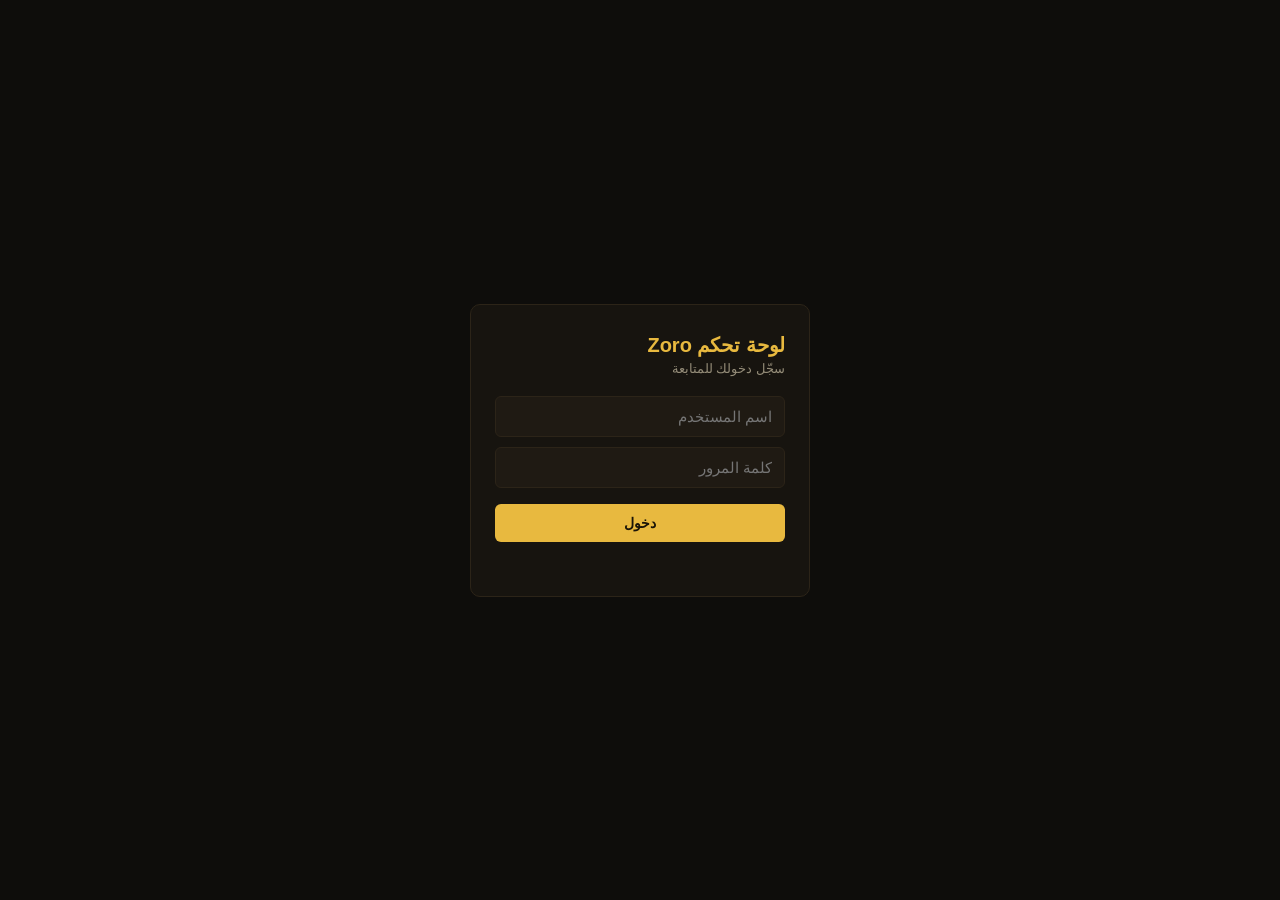
<file: docs/admin.html>
<!DOCTYPE html>
<html lang="ar" dir="rtl">
<head>
<meta charset="UTF-8">
<meta name="viewport" content="width=device-width, initial-scale=1.0">
<title>Zoro Admin</title>
<style>
  :root {
    --bg: #0e0d0b;
    --panel: #17140f;
    --panel-2: #1f1a13;
    --border: #2c2418;
    --gold: #e8b93f;
    --gold-dim: #a8863a;
    --text: #ece7db;
    --text-dim: #948c78;
    --green: #4caf6a;
    --red: #d9534f;
    --font: -apple-system, BlinkMacSystemFont, "Segoe UI", Tahoma, sans-serif;
  }

  * { box-sizing: border-box; }

  body {
    margin: 0;
    background: var(--bg);
    color: var(--text);
    font-family: var(--font);
    min-height: 100vh;
  }

  /* ---------- Login ---------- */
  #loginScreen {
    min-height: 100vh;
    display: flex;
    align-items: center;
    justify-content: center;
    padding: 24px;
  }

  .login-box {
    width: 100%;
    max-width: 340px;
    background: var(--panel);
    border: 1px solid var(--border);
    border-radius: 10px;
    padding: 28px 24px;
  }

  .login-box h1 {
    font-size: 20px;
    margin: 0 0 4px;
    color: var(--gold);
  }

  .login-box p {
    color: var(--text-dim);
    font-size: 13px;
    margin: 0 0 20px;
  }

  input {
    width: 100%;
    background: var(--panel-2);
    border: 1px solid var(--border);
    color: var(--text);
    padding: 11px 12px;
    border-radius: 6px;
    font-size: 15px;
    margin-bottom: 10px;
  }

  input:focus {
    outline: none;
    border-color: var(--gold-dim);
  }

  button {
    cursor: pointer;
    border: none;
    border-radius: 6px;
    font-size: 14px;
    font-weight: 600;
    padding: 11px 14px;
    font-family: var(--font);
  }

  .btn-primary {
    width: 100%;
    background: var(--gold);
    color: #1a1408;
    margin-top: 6px;
  }

  .btn-primary:active { opacity: 0.85; }

  #loginError {
    color: var(--red);
    font-size: 13px;
    margin-top: 10px;
    min-height: 16px;
  }

  /* ---------- App shell ---------- */
  #app { display: none; padding-bottom: 40px; }

  header {
    display: flex;
    align-items: center;
    justify-content: space-between;
    padding: 16px 18px;
    border-bottom: 1px solid var(--border);
    position: sticky;
    top: 0;
    background: var(--bg);
    z-index: 10;
  }

  header h1 {
    font-size: 17px;
    margin: 0;
    color: var(--gold);
  }

  #logoutBtn {
    background: transparent;
    color: var(--text-dim);
    border: 1px solid var(--border);
    font-size: 12px;
    padding: 7px 12px;
  }

  nav {
    display: flex;
    gap: 2px;
    padding: 10px 14px 0;
  }

  .tab {
    flex: 1;
    background: transparent;
    color: var(--text-dim);
    padding: 11px 8px;
    font-size: 13px;
    border-bottom: 2px solid transparent;
  }

  .tab.active {
    color: var(--gold);
    border-bottom: 2px solid var(--gold);
  }

  section.view { display: none; padding: 16px; }
  section.view.active { display: block; }

  .toolbar {
    display: flex;
    gap: 8px;
    margin-bottom: 14px;
  }

  .toolbar input {
    margin-bottom: 0;
    flex: 1;
  }

  .toolbar button {
    background: var(--panel-2);
    color: var(--text);
    border: 1px solid var(--border);
    white-space: nowrap;
  }

  .filter-row {
    display: flex;
    gap: 6px;
    margin-bottom: 14px;
    overflow-x: auto;
  }

  .chip {
    background: var(--panel-2);
    color: var(--text-dim);
    border: 1px solid var(--border);
    padding: 7px 13px;
    font-size: 12px;
    border-radius: 20px;
    white-space: nowrap;
  }

  .chip.active {
    background: var(--gold);
    color: #1a1408;
    border-color: var(--gold);
  }

  .card {
    background: var(--panel);
    border: 1px solid var(--border);
    border-radius: 10px;
    padding: 14px;
    margin-bottom: 10px;
  }

  .card-top {
    display: flex;
    justify-content: space-between;
    align-items: flex-start;
    margin-bottom: 10px;
  }

  .card-name {
    font-size: 15px;
    font-weight: 600;
    color: var(--text);
  }

  .card-id {
    font-size: 11px;
    color: var(--text-dim);
    margin-top: 2px;
  }

  .badge {
    font-size: 11px;
    padding: 3px 9px;
    border-radius: 20px;
    font-weight: 600;
  }

  .badge-level { background: rgba(232,185,63,0.15); color: var(--gold); }
  .badge-pending { background: rgba(232,185,63,0.15); color: var(--gold); }
  .badge-paid { background: rgba(76,175,106,0.15); color: var(--green); }
  .badge-rejected { background: rgba(217,83,79,0.15); color: var(--red); }

  .kv-row {
    display: flex;
    justify-content: space-between;
    font-size: 13px;
    padding: 5px 0;
    border-bottom: 1px solid var(--border);
  }

  .kv-row:last-of-type { border-bottom: none; }

  .kv-label { color: var(--text-dim); }
  .kv-value { color: var(--text); font-family: monospace; }
  .kv-value.gold { color: var(--gold); font-weight: 600; font-family: var(--font); }

  .wallet-value {
    font-family: monospace;
    font-size: 11px;
    word-break: break-all;
  }

  .actions {
    display: flex;
    gap: 8px;
    margin-top: 12px;
    flex-wrap: wrap;
  }

  .actions button {
    flex: 1;
    min-width: 90px;
    font-size: 12px;
    padding: 9px 10px;
  }

  .btn-reset { background: rgba(217,83,79,0.12); color: var(--red); border: 1px solid rgba(217,83,79,0.3); }
  .btn-level { background: rgba(232,185,63,0.12); color: var(--gold); border: 1px solid rgba(232,185,63,0.3); }
  .btn-paid { background: rgba(76,175,106,0.12); color: var(--green); border: 1px solid rgba(76,175,106,0.3); }
  .btn-reject { background: rgba(217,83,79,0.12); color: var(--red); border: 1px solid rgba(217,83,79,0.3); }

  .empty-state {
    text-align: center;
    color: var(--text-dim);
    padding: 50px 20px;
    font-size: 13px;
  }

  .loading {
    text-align: center;
    color: var(--text-dim);
    padding: 30px;
    font-size: 13px;
  }

  .toast {
    position: fixed;
    bottom: 20px;
    left: 50%;
    transform: translateX(-50%);
    background: var(--panel-2);
    border: 1px solid var(--border);
    color: var(--text);
    padding: 12px 20px;
    border-radius: 8px;
    font-size: 13px;
    max-width: 90%;
    text-align: center;
    z-index: 100;
    opacity: 0;
    pointer-events: none;
    transition: opacity 0.2s;
  }

  .toast.show { opacity: 1; }
  .toast.error { border-color: rgba(217,83,79,0.4); color: #f2a09d; }
  .toast.success { border-color: rgba(76,175,106,0.4); color: #a8dcb5; }

  /* Modal for level edit */
  .modal-overlay {
    position: fixed;
    inset: 0;
    background: rgba(0,0,0,0.6);
    display: none;
    align-items: flex-end;
    z-index: 50;
  }

  .modal-overlay.show { display: flex; }

  .modal {
    background: var(--panel);
    border: 1px solid var(--border);
    border-radius: 14px 14px 0 0;
    padding: 20px;
    width: 100%;
  }

  .modal h3 {
    margin: 0 0 14px;
    font-size: 15px;
    color: var(--gold);
  }

  .modal .actions { margin-top: 14px; }
  .btn-cancel { background: var(--panel-2); color: var(--text-dim); border: 1px solid var(--border); }
  .btn-confirm { background: var(--gold); color: #1a1408; }
</style>
</head>
<body>

<!-- ================= LOGIN ================= -->
<div id="loginScreen">
  <div class="login-box">
    <h1>لوحة تحكم Zoro</h1>
    <p>سجّل دخولك للمتابعة</p>
    <input type="text" id="loginUser" placeholder="اسم المستخدم" autocomplete="username">
    <input type="password" id="loginPass" placeholder="كلمة المرور" autocomplete="current-password">
    <button class="btn-primary" id="loginBtn">دخول</button>
    <div id="loginError"></div>
  </div>
</div>

<!-- ================= APP ================= -->
<div id="app">
  <header>
    <h1>لوحة تحكم Zoro</h1>
    <button id="logoutBtn">خروج</button>
  </header>

  <nav>
    <button class="tab active" data-view="usersView">المستخدمين</button>
    <button class="tab" data-view="withdrawalsView">طلبات السحب</button>
    <button class="tab" data-view="videoTasksView">طلبات الفيديو</button>
  </nav>

  <!-- ---- Users tab ---- -->
  <section class="view active" id="usersView">
    <div class="toolbar">
      <input type="text" id="userSearch" placeholder="ابحث بالمعرف أو المحفظة...">
      <button id="userSearchBtn">بحث</button>
    </div>
    <div class="filter-row">
      <button class="chip active" data-referrer="all">الكل</button>
      <button class="chip" data-referrer="yes">لديهم محيل</button>
      <button class="chip" data-referrer="no">بدون محيل</button>
    </div>
    <div id="usersList"></div>
  </section>

  <!-- ---- Withdrawals tab ---- -->
  <section class="view" id="withdrawalsView">
    <div class="filter-row">
      <button class="chip active" data-status="pending">قيد الانتظار</button>
      <button class="chip" data-status="paid">مدفوعة</button>
      <button class="chip" data-status="rejected">مرفوضة</button>
      <button class="chip" data-status="all">الكل</button>
    </div>
    <div id="withdrawalsList"></div>
  </section>

  <!-- ---- Video Tasks tab ---- -->
  <section class="view" id="videoTasksView">
    <div id="videoTasksList"></div>
  </section>
</div>

<!-- Level edit modal -->
<div class="modal-overlay" id="levelModal">
  <div class="modal">
    <h3>تعديل المستوى</h3>
    <input type="number" id="levelInput" min="1" max="100" placeholder="المستوى الجديد">
    <div class="actions">
      <button class="btn-cancel" id="levelCancel">إلغاء</button>
      <button class="btn-confirm" id="levelConfirm">حفظ</button>
    </div>
  </div>
</div>

<div class="toast" id="toast"></div>

<script>
const API_BASE = "https://zoro-backend-5jyv.onrender.com";

let authHeader = null;
let currentLevelUserId = null;

// ---------- Auth ----------
document.getElementById("loginBtn").addEventListener("click", login);
document.getElementById("loginPass").addEventListener("keydown", e => {
  if (e.key === "Enter") login();
});

async function login() {
  const user = document.getElementById("loginUser").value.trim();
  const pass = document.getElementById("loginPass").value;
  const errEl = document.getElementById("loginError");
  errEl.textContent = "";

  if (!user || !pass) {
    errEl.textContent = "اكتب اسم المستخدم وكلمة المرور";
    return;
  }

  const header = "Basic " + btoa(user + ":" + pass);

  try {
    const res = await fetch(`${API_BASE}/admin/users`, {
      headers: { "Authorization": header }
    });
    if (res.status === 401) {
      errEl.textContent = "بيانات الدخول غير صحيحة";
      return;
    }
    if (!res.ok) {
      errEl.textContent = "تعذر الاتصال بالسيرفر";
      return;
    }
    authHeader = header;
    sessionStorage.setItem("zoro_admin_auth", header);
    showApp();
  } catch (e) {
    errEl.textContent = "تعذر الاتصال بالسيرفر، حاول مرة أخرى";
  }
}

document.getElementById("logoutBtn").addEventListener("click", () => {
  authHeader = null;
  sessionStorage.removeItem("zoro_admin_auth");
  document.getElementById("app").style.display = "none";
  document.getElementById("loginScreen").style.display = "flex";
  document.getElementById("loginPass").value = "";
});

function showApp() {
  document.getElementById("loginScreen").style.display = "none";
  document.getElementById("app").style.display = "block";
  loadUsers();
}

// Restore session
const saved = sessionStorage.getItem("zoro_admin_auth");
if (saved) {
  authHeader = saved;
  showApp();
}

// ---------- Tabs ----------
document.querySelectorAll(".tab").forEach(tab => {
  tab.addEventListener("click", () => {
    document.querySelectorAll(".tab").forEach(t => t.classList.remove("active"));
    document.querySelectorAll(".view").forEach(v => v.classList.remove("active"));
    tab.classList.add("active");
    document.getElementById(tab.dataset.view).classList.add("active");
    if (tab.dataset.view === "withdrawalsView") loadWithdrawals();
    if (tab.dataset.view === "videoTasksView") loadVideoTasks();
  });
});

// ---------- Toast ----------
function showToast(msg, type) {
  const t = document.getElementById("toast");
  t.textContent = msg;
  t.className = "toast show" + (type ? " " + type : "");
  setTimeout(() => { t.className = "toast"; }, 2800);
}

// ---------- API helper ----------
async function apiCall(path, options = {}) {
  const res = await fetch(`${API_BASE}${path}`, {
    ...options,
    headers: {
      "Authorization": authHeader,
      "Content-Type": "application/json",
      ...(options.headers || {})
    }
  });
  if (res.status === 401) {
    showToast("انتهت الجلسة، سجّل دخول تاني", "error");
    document.getElementById("logoutBtn").click();
    throw new Error("unauthorized");
  }
  const data = await res.json().catch(() => ({}));
  if (!res.ok) {
    throw new Error(data.detail || "حدث خطأ");
  }
  return data;
}

// ---------- Users ----------
document.getElementById("userSearchBtn").addEventListener("click", () => {
  loadUsers(document.getElementById("userSearch").value.trim());
});
document.getElementById("userSearch").addEventListener("keydown", e => {
  if (e.key === "Enter") loadUsers(document.getElementById("userSearch").value.trim());
});

let currentReferrerFilter = "all";

async function loadUsers(search = "") {
  const list = document.getElementById("usersList");
  list.innerHTML = '<div class="loading">جارِ التحميل...</div>';
  try {
    const params = new URLSearchParams();
    if (search) params.set("search", search);
    if (currentReferrerFilter === "yes") params.set("has_referrer", "true");
    if (currentReferrerFilter === "no") params.set("has_referrer", "false");
    const q = params.toString() ? `?${params.toString()}` : "";
    const users = await apiCall(`/admin/users${q}`);
    renderUsers(users);
  } catch (e) {
    list.innerHTML = `<div class="empty-state">تعذر تحميل المستخدمين</div>`;
  }
}

document.querySelectorAll("#usersView .filter-row .chip").forEach(btn => {
  btn.addEventListener("click", () => {
    document.querySelectorAll("#usersView .filter-row .chip").forEach(b => b.classList.remove("active"));
    btn.classList.add("active");
    currentReferrerFilter = btn.dataset.referrer;
    loadUsers(document.getElementById("userSearch").value.trim());
  });
});

function renderUsers(users) {
  const list = document.getElementById("usersList");
  if (!users.length) {
    list.innerHTML = '<div class="empty-state">لا يوجد مستخدمين مطابقين</div>';
    return;
  }
  list.innerHTML = users.map(u => `
    <div class="card">
      <div class="card-top">
        <div>
          <div class="card-name">${escapeHtml(u.first_name || u.username || "بدون اسم")}</div>
          <div class="card-id">ID: ${u.telegram_id}</div>
        </div>
        <span class="badge badge-level">Lvl ${u.level}</span>
      </div>
      <div class="kv-row">
        <span class="kv-label">Pool Balance</span>
        <span class="kv-value gold">${u.pool_balance} ZORO</span>
      </div>
      <div class="kv-row">
        <span class="kv-label">Holding Balance</span>
        <span class="kv-value gold">${u.holding_balance} ZORO</span>
      </div>
      <div class="kv-row">
        <span class="kv-label">Wallet</span>
        <span class="kv-value wallet-value">${u.wallet_address || "—"}</span>
      </div>
      <div class="kv-row">
        <span class="kv-label">Upline (Referred by)</span>
        <span class="kv-value">${u.referred_by ? escapeHtml(u.referred_by.first_name || u.referred_by.username || u.referred_by.telegram_id) + " (ID: " + u.referred_by.telegram_id + ")" : "—"}</span>
      </div>
      ${u.referred_by && u.referred_by.wallet_address ? `
      <div class="kv-row">
        <span class="kv-label">Upline Wallet</span>
        <span class="kv-value wallet-value">${u.referred_by.wallet_address}</span>
      </div>` : ""}
      <div class="kv-row">
        <span class="kv-label">Referred Users</span>
        <span class="kv-value">${u.referred_count || 0}</span>
      </div>
      <div class="actions">
        <button class="btn-level" onclick="openLevelModal(${u.id}, ${u.level})">تعديل المستوى</button>
        <button class="btn-reset" onclick='resetUser(${u.id}, ${JSON.stringify(u.first_name || u.username || u.telegram_id)})'>تصفير الرصيد</button>
      </div>
    </div>
  `).join("");
}

function escapeHtml(str) {
  return String(str).replace(/[&<>"']/g, c => ({
    "&": "&amp;", "<": "&lt;", ">": "&gt;", '"': "&quot;", "'": "&#39;"
  }[c]));
}

async function resetUser(id, name) {
  if (!confirm(`متأكد إنك عايز تصفّر رصيد "${name}"؟ الإجراء ده مايتراجعش.`)) return;
  try {
    const res = await apiCall(`/admin/users/${id}/reset`, { method: "POST" });
    showToast(res.message || "تم التصفير", "success");
    loadUsers(document.getElementById("userSearch").value.trim());
  } catch (e) {
    showToast(e.message, "error");
  }
}

function openLevelModal(userId, currentLevel) {
  currentLevelUserId = userId;
  document.getElementById("levelInput").value = currentLevel;
  document.getElementById("levelModal").classList.add("show");
}

document.getElementById("levelCancel").addEventListener("click", () => {
  document.getElementById("levelModal").classList.remove("show");
});

document.getElementById("levelConfirm").addEventListener("click", async () => {
  const newLevel = parseInt(document.getElementById("levelInput").value, 10);
  if (!newLevel || newLevel < 1 || newLevel > 100) {
    showToast("اكتب مستوى صحيح بين 1 و 100", "error");
    return;
  }
  try {
    const res = await apiCall(`/admin/users/${currentLevelUserId}/level`, {
      method: "POST",
      body: JSON.stringify({ level: newLevel })
    });
    showToast(res.message || "تم التحديث", "success");
    document.getElementById("levelModal").classList.remove("show");
    loadUsers(document.getElementById("userSearch").value.trim());
  } catch (e) {
    showToast(e.message, "error");
  }
});

// ---------- Withdrawals ----------
let currentStatus = "pending";

document.querySelectorAll(".chip").forEach(chip => {
  chip.addEventListener("click", () => {
    document.querySelectorAll(".chip").forEach(c => c.classList.remove("active"));
    chip.classList.add("active");
    currentStatus = chip.dataset.status;
    loadWithdrawals();
  });
});

async function loadWithdrawals() {
  const list = document.getElementById("withdrawalsList");
  list.innerHTML = '<div class="loading">جارِ التحميل...</div>';
  try {
    const items = await apiCall(`/admin/withdrawals?status=${currentStatus}`);
    renderWithdrawals(items);
  } catch (e) {
    list.innerHTML = `<div class="empty-state">تعذر تحميل الطلبات</div>`;
  }
}

function renderWithdrawals(items) {
  const list = document.getElementById("withdrawalsList");
  if (!items.length) {
    list.innerHTML = '<div class="empty-state">لا توجد طلبات هنا</div>';
    return;
  }
  const badgeClass = { pending: "badge-pending", paid: "badge-paid", rejected: "badge-rejected" };
  const statusLabel = { pending: "قيد الانتظار", paid: "مدفوع", rejected: "مرفوض" };

  list.innerHTML = items.map(w => `
    <div class="card">
      <div class="card-top">
        <div>
          <div class="card-name">${escapeHtml(w.first_name || w.username || w.telegram_id)}</div>
          <div class="card-id">ID: ${w.telegram_id}</div>
        </div>
        <span class="badge ${badgeClass[w.status] || 'badge-pending'}">${statusLabel[w.status] || w.status}</span>
      </div>
      <div class="kv-row">
        <span class="kv-label">المبلغ</span>
        <span class="kv-value gold">${w.amount_zoro} ZORO (${w.amount_ton} TON)</span>
      </div>
      <div class="kv-row">
        <span class="kv-label">المحفظة</span>
        <span class="kv-value wallet-value">${w.wallet_address}</span>
      </div>
      <div class="kv-row">
        <span class="kv-label">وقت الطلب</span>
        <span class="kv-value">${w.created_at ? new Date(w.created_at).toLocaleString("ar-EG") : "—"}</span>
      </div>
      ${w.processed_at ? `
      <div class="kv-row">
        <span class="kv-label">وقت التنفيذ</span>
        <span class="kv-value">${new Date(w.processed_at).toLocaleString("ar-EG")}</span>
      </div>` : ""}
      ${w.tx_hash ? `
      <div class="kv-row">
        <span class="kv-label">Tx Hash</span>
        <span class="kv-value wallet-value">${w.tx_hash}</span>
      </div>` : ""}
      ${w.status === "pending" ? `
      <div class="actions">
        <button class="btn-paid" onclick="markPaid(${w.id})">تعليم كمدفوع</button>
        <button class="btn-reject" onclick="rejectWithdrawal(${w.id})">رفض</button>
      </div>` : ""}
    </div>
  `).join("");
}

async function markPaid(id) {
  const txHash = prompt("رقم المعاملة (Tx Hash) - اختياري:", "") || "";
  try {
    const res = await apiCall(`/admin/withdrawals/${id}/paid`, {
      method: "POST",
      body: JSON.stringify({ tx_hash: txHash })
    });
    showToast(res.message || "تم التعليم كمدفوع", "success");
    loadWithdrawals();
  } catch (e) {
    showToast(e.message, "error");
  }
}

async function rejectWithdrawal(id) {
  if (!confirm("متأكد إنك عايز ترفض الطلب ده؟ هيترجع الرصيد للمستخدم.")) return;
  try {
    const res = await apiCall(`/admin/withdrawals/${id}/reject`, { method: "POST" });
    showToast(res.message || "تم الرفض وإرجاع الرصيد", "success");
    loadWithdrawals();
  } catch (e) {
    showToast(e.message, "error");
  }
}

// ---------- Video Tasks ----------
async function loadVideoTasks() {
  const list = document.getElementById("videoTasksList");
  list.innerHTML = '<div class="loading">جارِ التحميل...</div>';
  try {
    const items = await apiCall(`/admin/video-submissions?status=pending`);
    renderVideoTasks(items);
  } catch (e) {
    list.innerHTML = `<div class="empty-state">تعذر تحميل الطلبات</div>`;
  }
}

function renderVideoTasks(items) {
  const list = document.getElementById("videoTasksList");
  if (!items.length) {
    list.innerHTML = '<div class="empty-state">لا توجد طلبات فيديو قيد الانتظار</div>';
    return;
  }
  list.innerHTML = items.map(v => `
    <div class="card">
      <div class="card-top">
        <div>
          <div class="card-name">${escapeHtml(v.username || v.telegram_id)}</div>
          <div class="card-id">ID: ${v.telegram_id}</div>
        </div>
        <span class="badge badge-pending">قيد الانتظار</span>
      </div>
      <div class="kv-row">
        <span class="kv-label">رابط الفيديو</span>
        <span class="kv-value wallet-value"><a href="${v.youtube_url}" target="_blank" style="color:inherit;">${v.youtube_url}</a></span>
      </div>
      <div class="actions">
        <button class="btn-paid" onclick="approveVideoTask(${v.id})">موافقة (+500 ZORO)</button>
        <button class="btn-reject" onclick="rejectVideoTask(${v.id})">رفض</button>
      </div>
    </div>
  `).join("");
}

async function approveVideoTask(id) {
  try {
    const res = await apiCall(`/admin/video-submissions/${id}/approve`, { method: "POST" });
    showToast(`تم الاعتماد، تم إضافة ${res.credited} ZORO`, "success");
    loadVideoTasks();
  } catch (e) {
    showToast(e.message, "error");
  }
}

async function rejectVideoTask(id) {
  if (!confirm("متأكد إنك عايز ترفض طلب الفيديو ده؟")) return;
  try {
    const res = await apiCall(`/admin/video-submissions/${id}/reject`, { method: "POST" });
    showToast("تم الرفض", "success");
    loadVideoTasks();
  } catch (e) {
    showToast(e.message, "error");
  }
}
</script>
</body>
</html>
</file>
